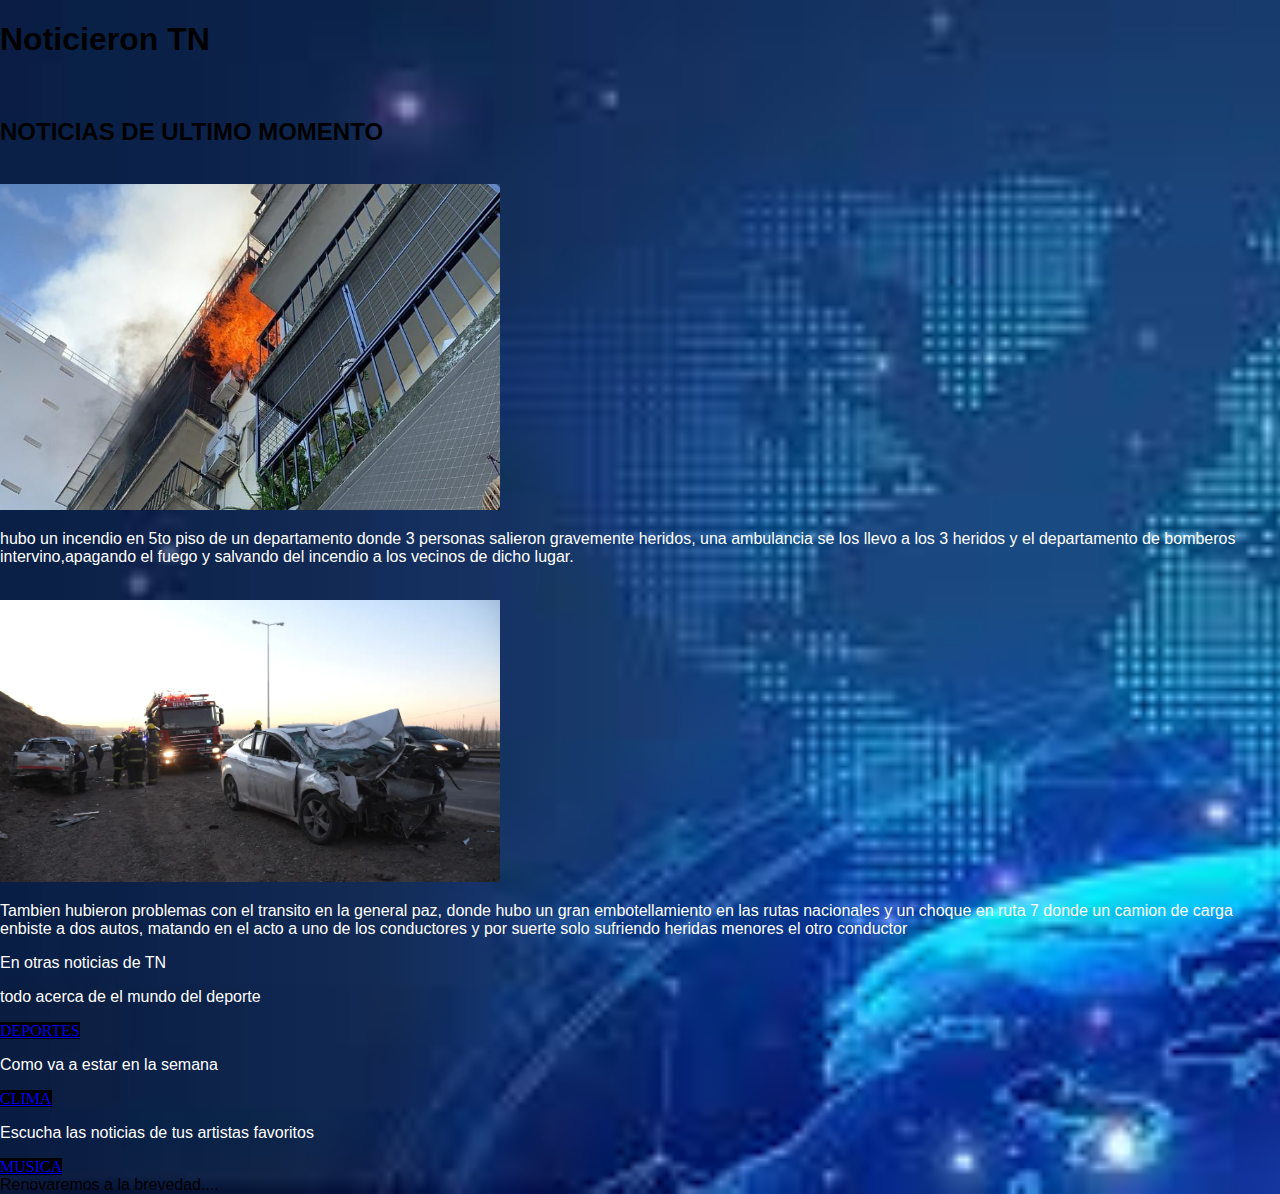
<file: index.html>
<!DOCTYPE html>

<html>

<head>
<link rel="stylesheet" type="text/css" href="style.css">

<title>noticiero TN </title>

</head>
<body>
<B1><H1> Noticieron TN </H1></B1>
<br>
<B2><H2>NOTICIAS DE ULTIMO MOMENTO</H2></B2>

<br>
<img src="incendio.jpg" width="500" height"600">
<P> hubo un incendio en 5to piso de un departamento donde 3 personas salieron gravemente heridos,
una ambulancia se los llevo a los 3 heridos y el departamento de bomberos intervino,apagando el fuego
y salvando del incendio a los vecinos de dicho lugar. </P> <br>
<img src="accidente.jpg" width="500" height"600">
<P>Tambien hubieron problemas con el transito en la general paz, donde hubo un gran embotellamiento 
en las rutas nacionales y un choque en ruta 7 donde un camion de carga enbiste a dos autos, matando en el acto a uno de los conductores y por suerte solo sufriendo heridas menores el otro conductor</P>

<P>En otras noticias de TN</P>
<P>todo acerca de el mundo del deporte</P>
<a href="deportes.html"> DEPORTES </a>
<P>Como va a estar en la semana</P>
<a href="clima.html"> CLIMA </a>
<P>Escucha las noticias de tus artistas favoritos</P>
<a href="musica.html"> MUSICA </a> <br>
</body>
 
<footer>Renovaremos a la brevedad.... </footer>

</html>
</file>
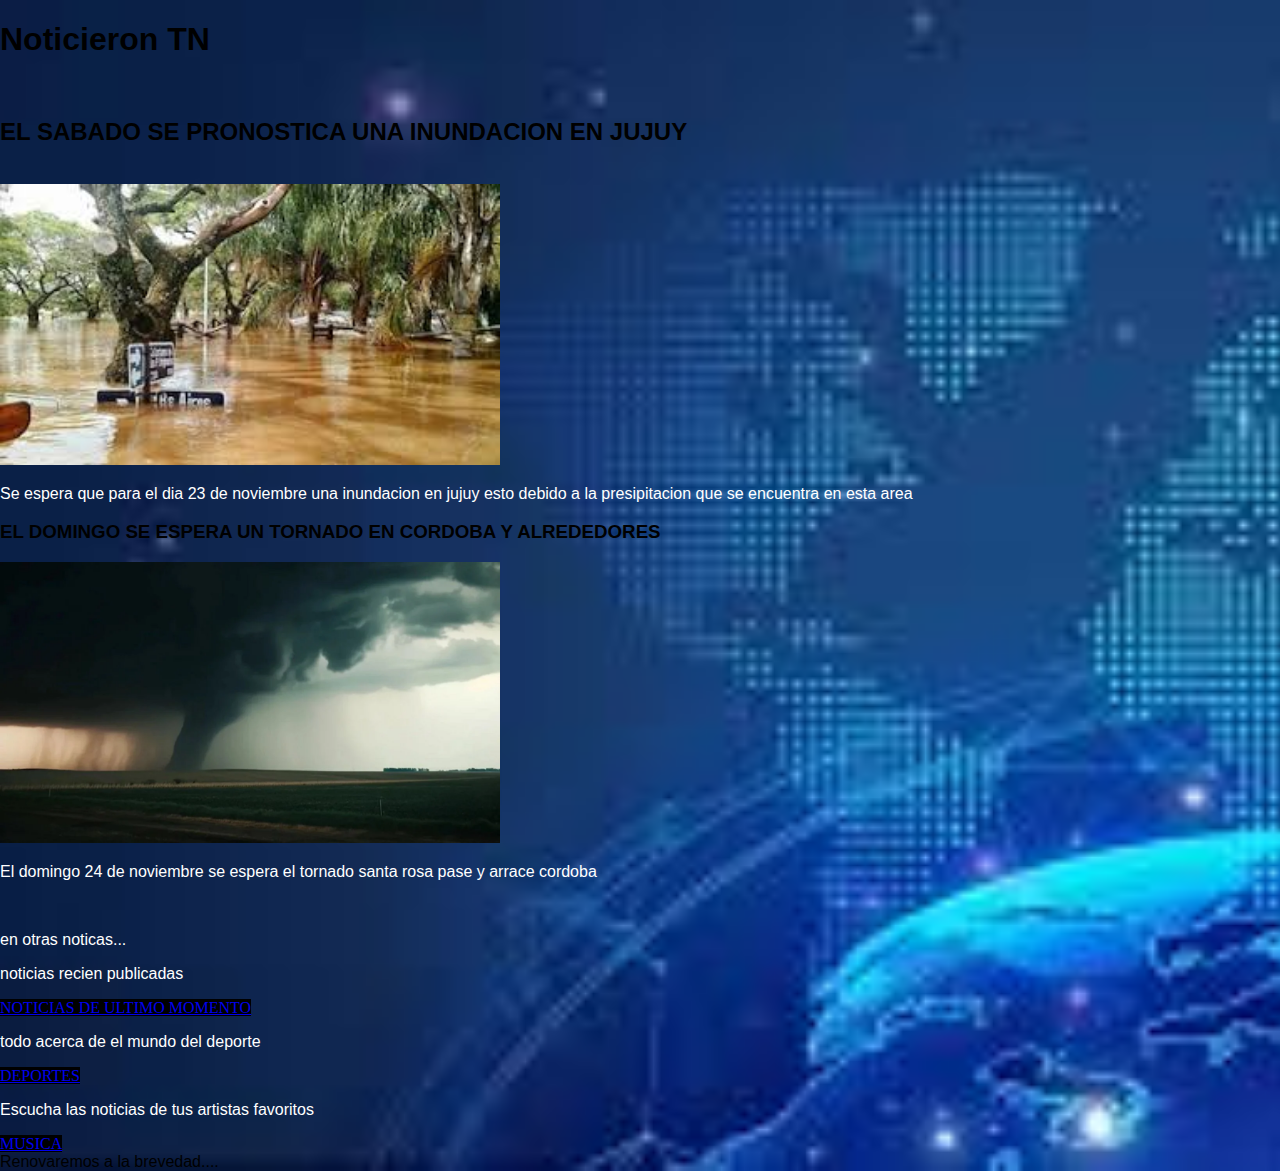
<file: clima.html>
<!DOCTYPE html>

<html>

<head>
<link rel="stylesheet" type="text/css" href="style.css">

<title>noticiero TN </title>
</head>
<body>
<B1><H1> Noticieron TN </H1></B1>
<br>
<B2><H2>EL SABADO SE PRONOSTICA UNA INUNDACION EN JUJUY</H2></B2>
<br>
<img src="inundacion.jpg" width="500" height"600">
<P>Se espera que para el dia 23 de noviembre una inundacion en jujuy esto debido a la presipitacion que se encuentra en esta area </P>
<B3><H3>EL DOMINGO SE ESPERA UN TORNADO EN CORDOBA Y ALREDEDORES</B3></H3>
<img src="tornado.jpg" width="500" height"600">
<P>El domingo 24 de noviembre se espera el tornado santa rosa pase y arrace cordoba </P> 
<br>
<P> en otras noticas... </P>
<P>noticias recien publicadas</P>
<a href="index.html">NOTICIAS DE ULTIMO MOMENTO</a>
<P>todo acerca de el mundo del deporte</P>
<a href="deportes.html"> DEPORTES </a>
<P>Escucha las noticias de tus artistas favoritos</P>
<a href="musica.html"> MUSICA </a> <br>
</body>
 
<footer>Renovaremos a la brevedad.... </footer>

</html>
</file>
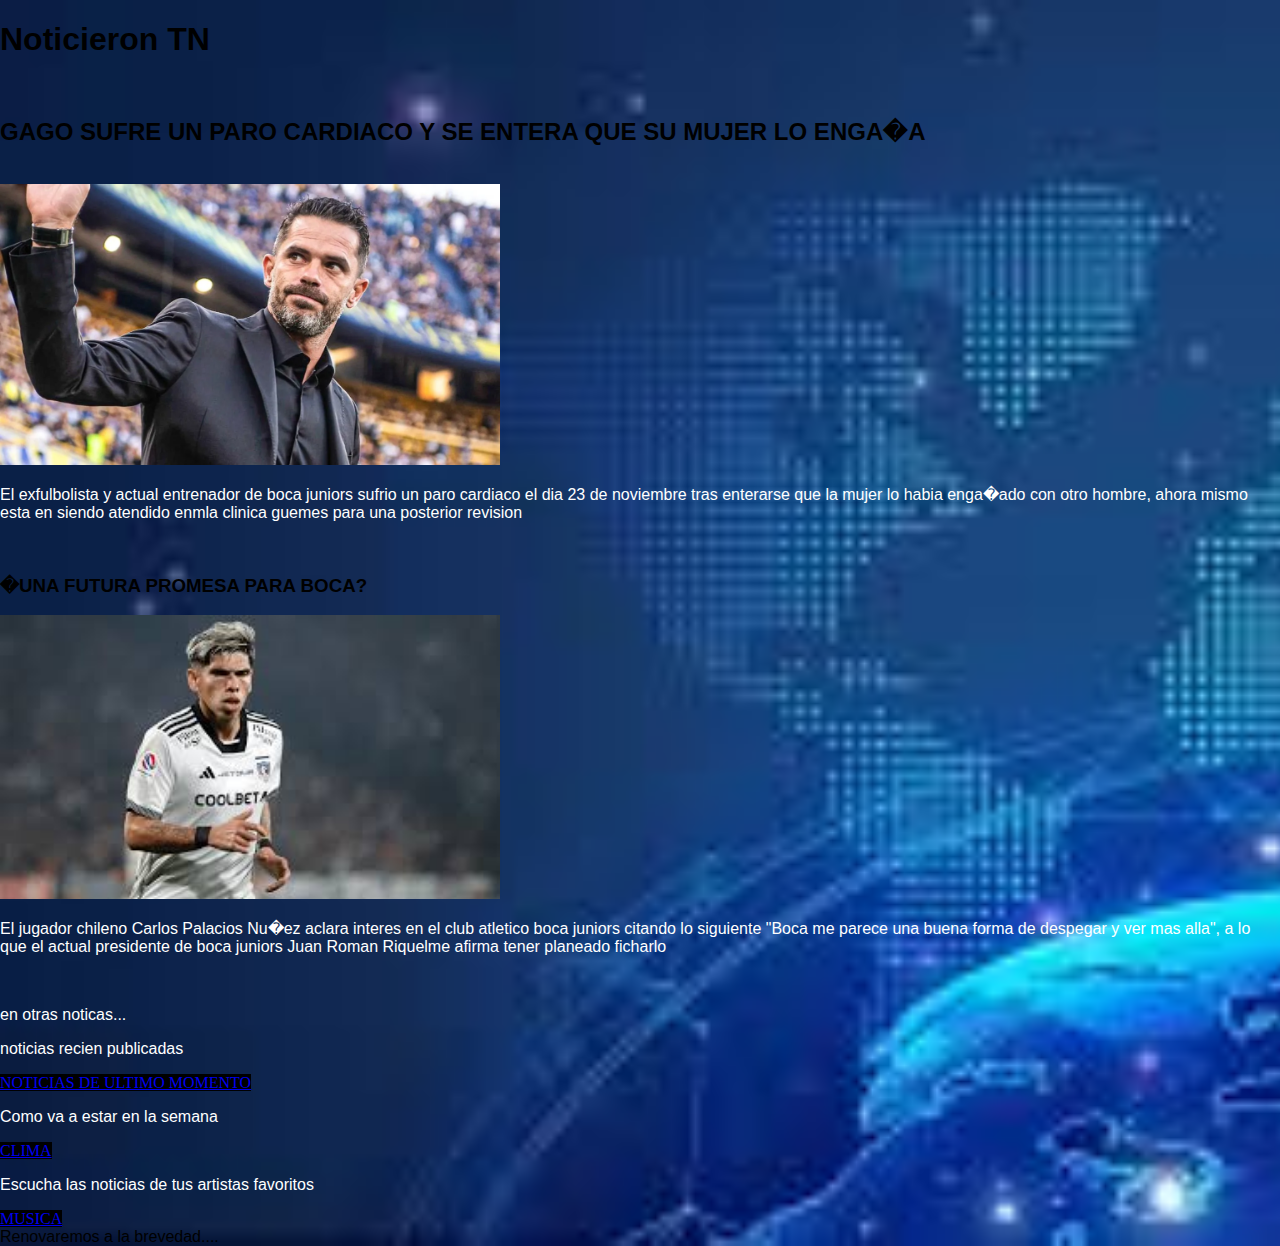
<file: deportes.html>
<!DOCTYPE html>

<html>

<head>
<link rel="stylesheet" type="text/css" href="style.css">

<title>noticiero TN </title>
</head>
<body>
<B1><H1> Noticieron TN </H1></B1>
<br>
<B2><H2>GAGO SUFRE UN PARO CARDIACO Y SE ENTERA QUE SU MUJER LO ENGA�A</H2></B2>
<br>
<img src="gago.jpg" width="500" height"600">
<P>El exfulbolista y actual entrenador de boca juniors sufrio un paro cardiaco el
dia 23 de noviembre tras enterarse que la mujer lo habia enga�ado con otro hombre,
ahora mismo esta en siendo atendido enmla clinica guemes para una posterior revision </P>
<br>
<B3><H3>�UNA FUTURA PROMESA PARA BOCA?</B3></H3>
<img src="fulbo.jpg" width="500" height"600">
<P>El jugador chileno Carlos Palacios Nu�ez aclara interes en el club atletico boca juniors
citando lo siguiente "Boca me parece una buena forma de despegar y ver mas alla", a lo que
el actual presidente de boca juniors Juan Roman Riquelme afirma tener planeado ficharlo</P>
<br>
<P> en otras noticas... </P>
<P>noticias recien publicadas</P>
<a href="index.html">NOTICIAS DE ULTIMO MOMENTO</a>
<P>Como va a estar en la semana</P>
<a href="clima.html"> CLIMA </a>
<P>Escucha las noticias de tus artistas favoritos</P>
<a href="musica.html"> MUSICA </a> <br>
</body>
 
<footer>Renovaremos a la brevedad.... </footer>

</html>
</file>
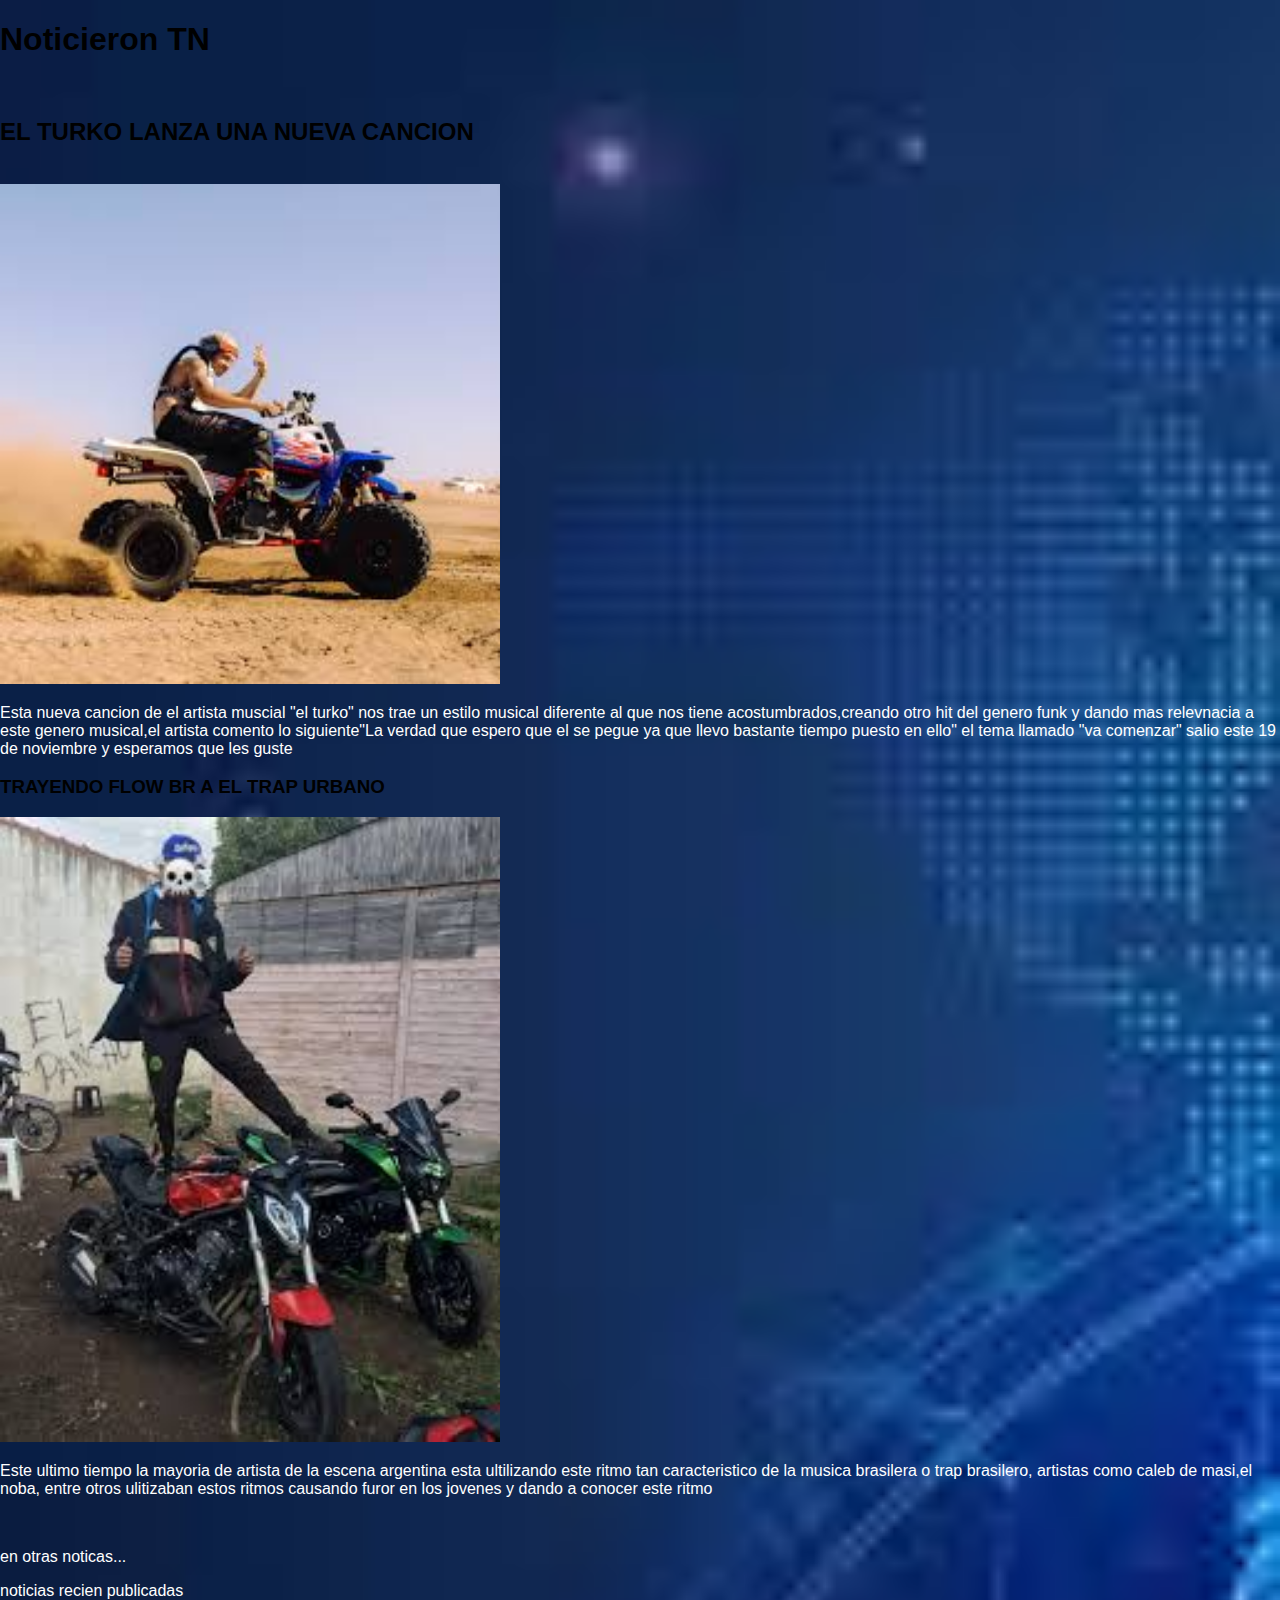
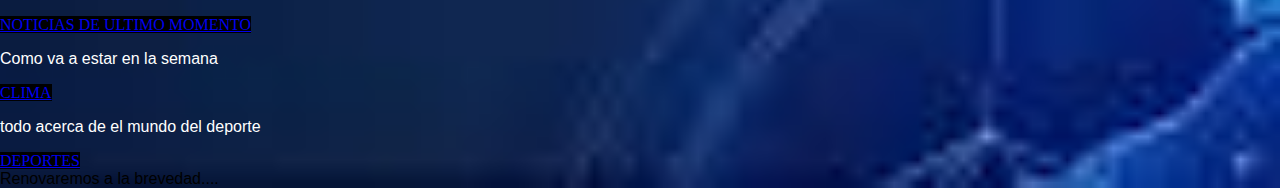
<file: musica.html>
<!DOCTYPE html>

<html>

<head>
<link rel="stylesheet" type="text/css" href="style.css">

<title>noticiero TN </title>
</head>
<body>
<B1><H1> Noticieron TN </H1></B1>
<br>
<B2><H2>EL TURKO LANZA UNA NUEVA CANCION</H2></B2>
<br>
<img src="turko.jpg" width="500" height"600">
<P>Esta nueva cancion de el artista muscial "el turko" nos trae un estilo musical diferente al que nos tiene acostumbrados,creando otro hit del genero funk y dando mas relevnacia a este genero musical,el artista comento lo siguiente"La verdad que espero que el se pegue ya que llevo bastante tiempo puesto en ello" el tema llamado "va comenzar" salio este 19 de noviembre y esperamos que les guste</P>
<B3><H3>TRAYENDO FLOW BR A EL TRAP URBANO</B3></H3>
<img src="br.jpg" width="500" height"600">
<P>Este ultimo tiempo la mayoria de artista de la escena argentina esta ultilizando este ritmo tan caracteristico de la musica brasilera o trap brasilero, artistas como caleb de masi,el noba, entre otros ulitizaban estos ritmos causando furor en los jovenes y dando a conocer este ritmo </P>
<br>
<P> en otras noticas... </P>
<P>noticias recien publicadas</P>
<a href="index.html">NOTICIAS DE ULTIMO MOMENTO</a>
<P>Como va a estar en la semana</P>
<a href="clima.html"> CLIMA </a>
<P>todo acerca de el mundo del deporte</P>
<a href="deportes.html"> DEPORTES </a>
</body>
 
<footer>Renovaremos a la brevedad.... </footer>

</html>
</file>
<file: style.css>
body
{
margin:0;
padding:0;
background-image:url("fondo.jpg");
background-size:cover;
backgorund-position:full screen;
font-family:sans-serif;
}
a
{
background-color:black;
font-color:red;
font-family:comics sans;
}
P
{
color:white;
}
</file>
